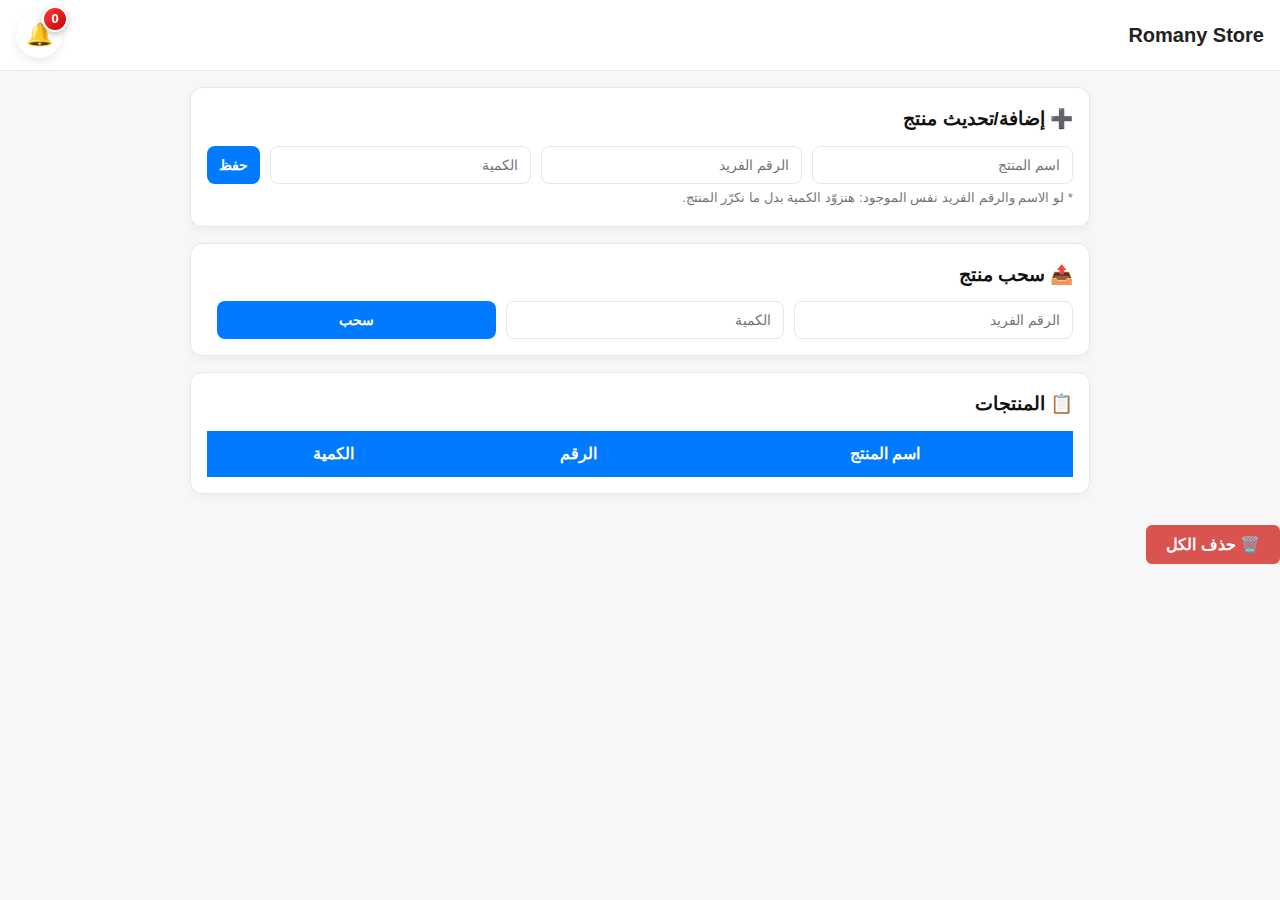
<file: index.html>
<!DOCTYPE html>
<html lang="ar" dir="rtl">
<head>
  <meta charset="UTF-8" />
  <title>نظام المخزون</title>
  <link rel="stylesheet" href="style.css" />
</head>
<body>

  <!-- شريط علوي + أيقونة إنذارات -->
  <div id="header">
    <h1 class="brand">Romany Store</h1>
    <div id="logo-container" onclick="goToAlerts()" title="عرض الإنذارات">
      <div class="alert-icon">🔔<span id="alert-count">0</span></div>
    </div>
  </div>

  <!-- إضافة منتج -->
  <form id="productForm" class="card">
    <h3>➕ إضافة/تحديث منتج</h3>
    <div class="row">
      <input type="text" id="name" placeholder="اسم المنتج" required />
      <input type="text" id="id" placeholder="الرقم الفريد" required />
      <input type="number" id="quantity" placeholder="الكمية" min="1" required />
      <button type="submit">حفظ</button>
    </div>
    <small class="hint">* لو الاسم والرقم الفريد نفس الموجود: هنزوّد الكمية بدل ما نكرّر المنتج.</small>
  </form>

  <!-- سحب منتج -->
  <form id="sellForm" class="card">
    <h3>📤 سحب منتج</h3>
    <div class="row">
      <input type="text" id="sellId" placeholder="الرقم الفريد" required />
      <input type="number" id="sellAmount" placeholder="الكمية" min="1" required />
      <button type="submit">سحب</button>
    </div>
  </form>

  <!-- جدول المنتجات -->
  <div class="card">
    <h3>📋 المنتجات</h3>
    <table id="productTable">
      <thead>
        <tr>
          <th>اسم المنتج</th>
          <th>الرقم</th>
          <th>الكمية</th>
        </tr>
      </thead>
      <tbody></tbody>
    </table>
  </div>

  <button id="deleteAllBtn">🗑️ حذف الكل</button>
  <script src="script.js"></script>
</body>
</html>
</file>
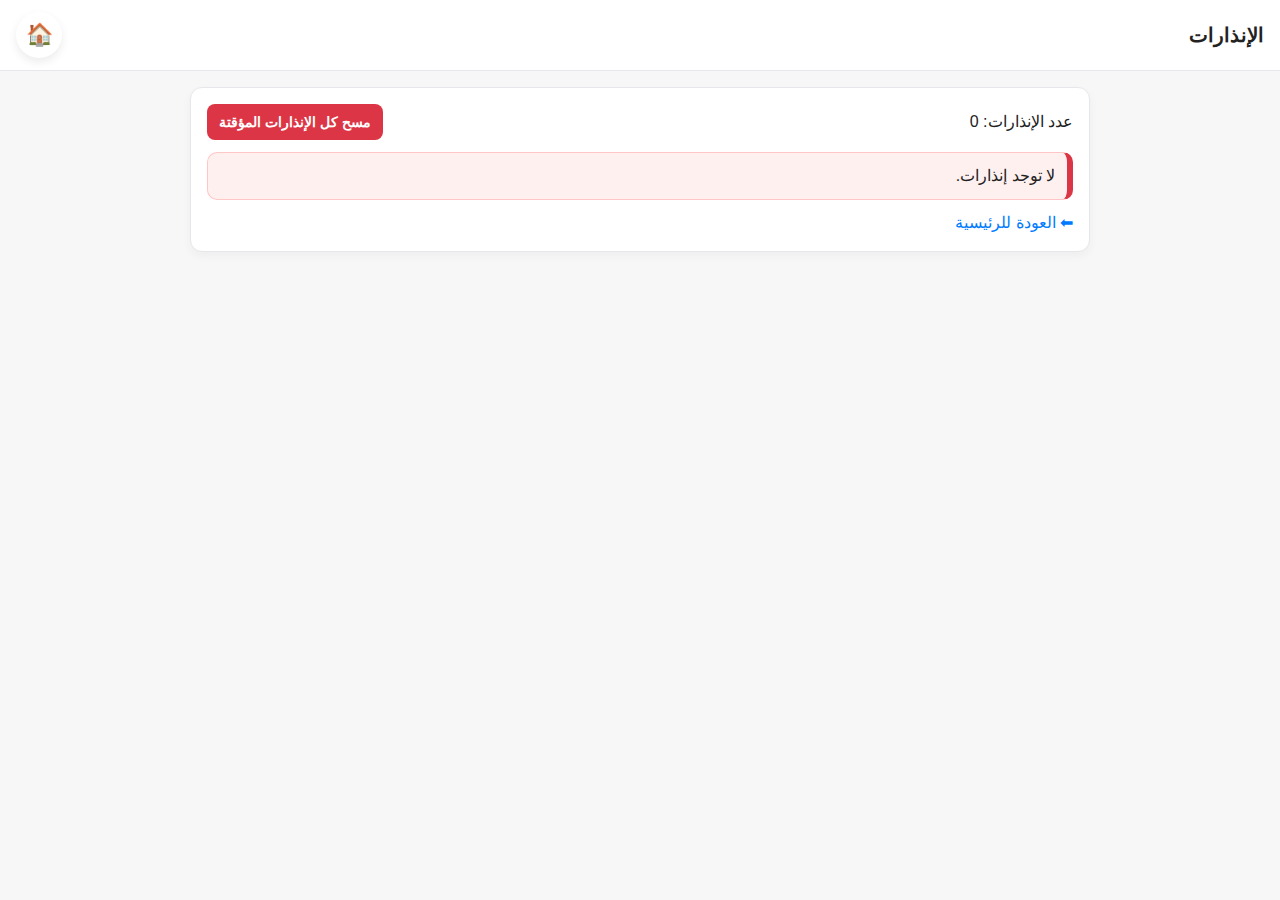
<file: alerts.html>
<!DOCTYPE html>
<html lang="ar" dir="rtl">
<head>
  <meta charset="UTF-8" />
  <title>قائمة الإنذارات</title>
  <link rel="stylesheet" href="style.css" />
</head>
<body>

  <div id="header">
    <h1 class="brand">الإنذارات</h1>
    <div id="logo-container" onclick="window.location.href='index.html'" title="العودة للرئيسية">
      <div class="alert-icon">🏠</div>
    </div>
  </div>

  <div class="card alerts-page">
    <div class="alerts-toolbar">
      <span id="alerts-count-label">عدد الإنذارات: 0</span>
      <button id="clear-alerts-btn" class="danger">مسح كل الإنذارات المؤقتة</button>
    </div>

    <div id="alerts-list"></div>
    <div class="footer-links">
      <a href="index.html">⬅ العودة للرئيسية</a>
    </div>
  </div>

  <script src="script.js"></script>
</body>
</html>
</file>
<file: style.css>
/* أساسيات */
:root{
  --primary:#007bff;
  --danger:#dc3545;
  --bg:#f7f7f7;
  --card:#ffffff;
  --border:#e5e7eb;
  --text:#222;
}
*{box-sizing:border-box}
html,body{margin:0;padding:0}
body{
  font-family: Arial, Helvetica, sans-serif;
  background:var(--bg);
  color:var(--text);
  line-height:1.6;
  padding-bottom:40px;
}
a{color:var(--primary);text-decoration:none}
a:hover{text-decoration:underline}

/* الهيدر */
#header{
  position:sticky; top:0;
  background:#fff;
  display:flex; align-items:center; justify-content:space-between;
  padding:12px 16px;
  border-bottom:1px solid var(--border);
  z-index:10;
}
.brand{margin:0;font-size:20px}

/* أيقونة الإنذار (بدون لوجو صورة) أقصى يمين */
#logo-container{cursor:pointer}
.alert-icon{
  position:relative;
  display:inline-flex; align-items:center; justify-content:center;
  font-size:22px;
  width:46px; height:46px;
  border-radius:50%;
  background:#fff;
  box-shadow:0 4px 10px rgba(0,0,0,.08);
}
#alert-count{
  position:absolute; top:-6px; right:-6px;
  min-width:26px; height:26px;
  padding:0 6px;
  display:flex; align-items:center; justify-content:center;
  background:linear-gradient(135deg,#ff3b3b,#c70000);
  color:#fff; font-weight:700; font-size:13px;
  border:2px solid #fff;
  border-radius:999px;
  box-shadow:0 2px 6px rgba(0,0,0,.25);
}

/* بطاقات + فورمات */
.card{
  background:var(--card);
  border:1px solid var(--border);
  border-radius:12px;
  margin:16px auto;
  padding:16px;
  max-width:900px;
  box-shadow:0 4px 10px rgba(0,0,0,.04);
}
.card h3{margin:0 0 12px 0;color:#111}

.row{
  display:grid;
  grid-template-columns: 1fr 1fr 1fr auto;
  gap:10px;
}
@media (max-width:700px){
  .row{grid-template-columns:1fr}
}
input, button{
  padding:10px 12px;
  border:1px solid var(--border);
  border-radius:8px;
  font-size:14px;
}
input:focus{outline:none;border-color:var(--primary)}
button{
  background:var(--primary);
  color:#fff; border:none; cursor:pointer; font-weight:600;
}
button:hover{filter:brightness(.95)}
button.danger{background:var(--danger)}

.hint{color:#777}

/* جدول */
table{width:100%; border-collapse:collapse}
thead th{
  background:var(--primary);
  color:#fff; padding:10px; text-align:center; font-weight:700;
}
tbody td{
  padding:10px; text-align:center; border-bottom:1px solid var(--border);
  background:#fff;
}
tr.low-stock td{ background:#ffeaea }

/* صفحة الإنذارات */
.alerts-page{max-width:900px}
.alerts-toolbar{
  display:flex; align-items:center; justify-content:space-between;
  gap:10px; margin-bottom:12px;
}
#alerts-list{display:flex; flex-direction:column; gap:8px}
.alert-item{
  background:#fff0f0;
  border:1px solid #ffc6c6;
  border-right:6px solid var(--danger);
  padding:10px 12px; border-radius:10px;
  display:flex; justify-content:space-between; align-items:center;
}
.alert-item .meta{color:#555; font-size:13px}
.footer-links{margin-top:10px}
#deleteAllBtn {
    margin-top: 15px;
    padding: 10px 20px;
    background-color: #d9534f;
    color: white;
    border: none;
    border-radius: 6px;
    cursor: pointer;
    font-size: 16px;
}
#deleteAllBtn:hover {
    background-color: #c9302c;
}
</file>
